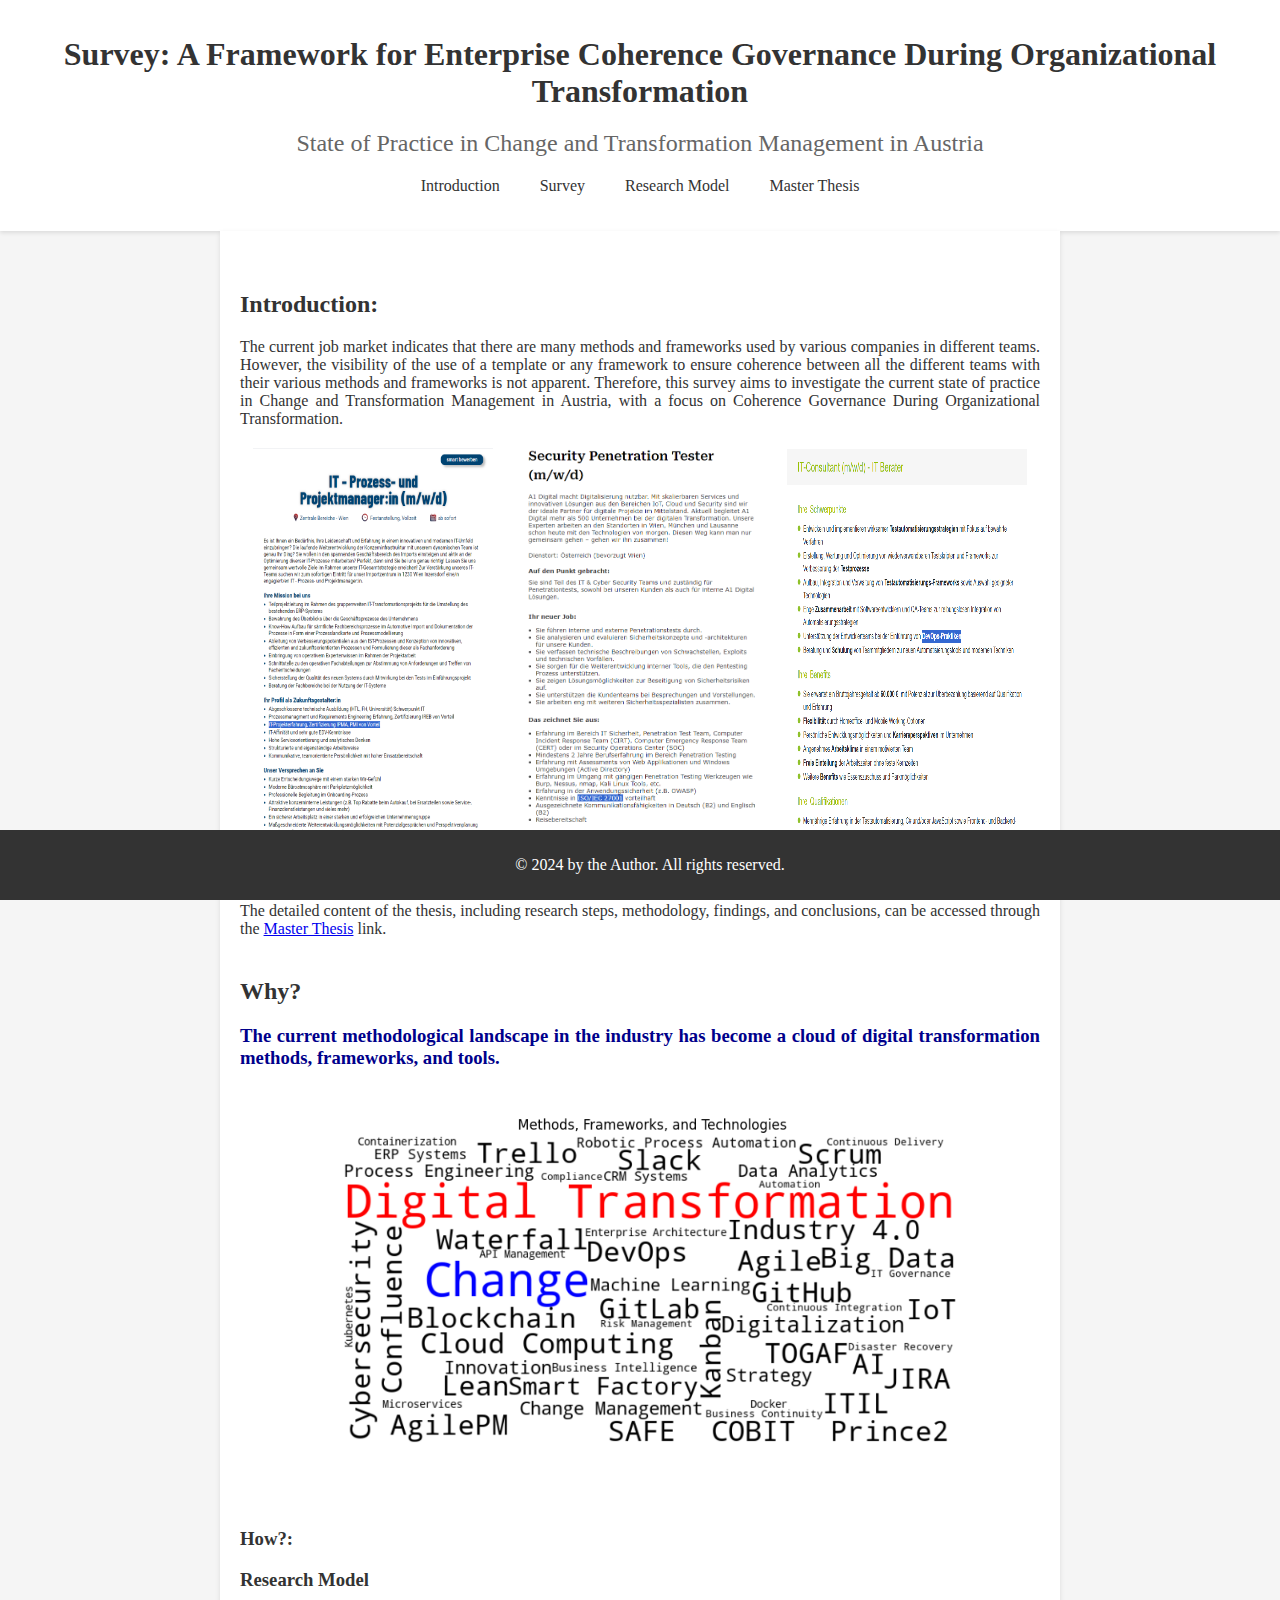
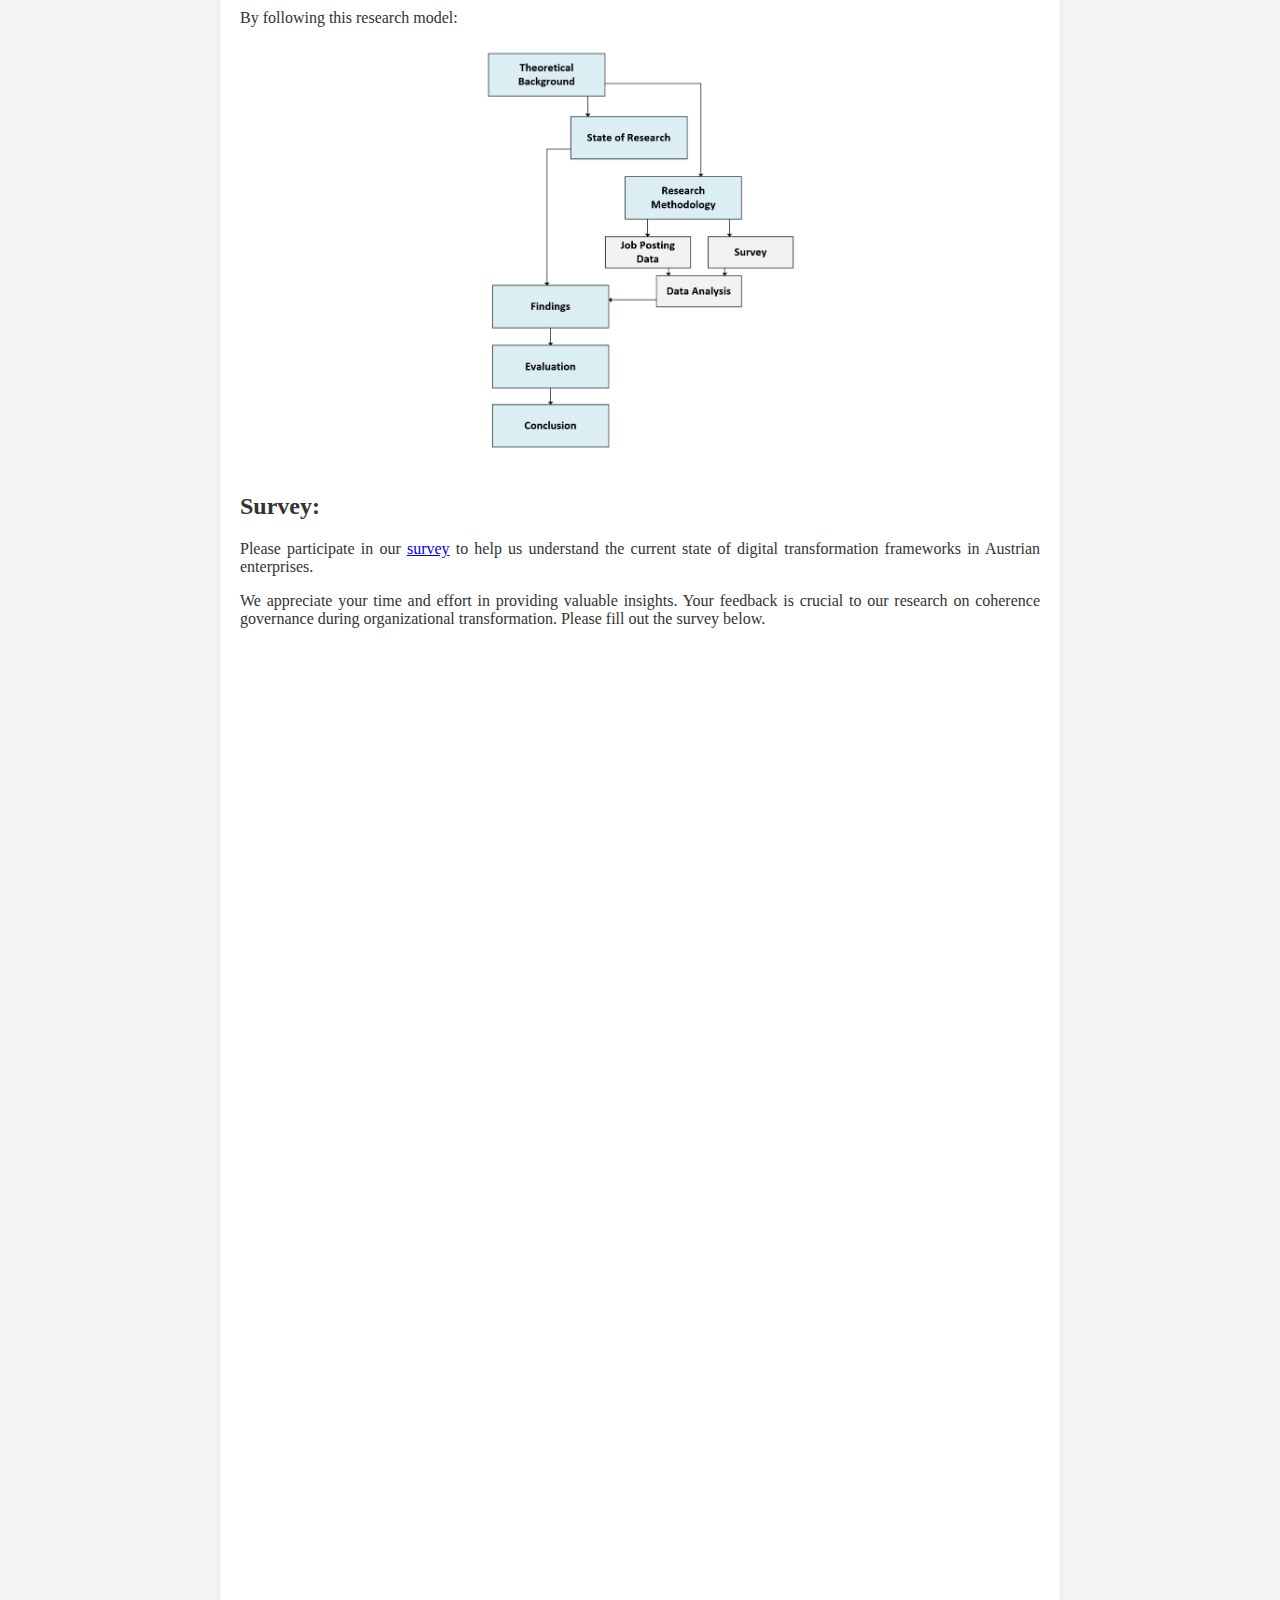
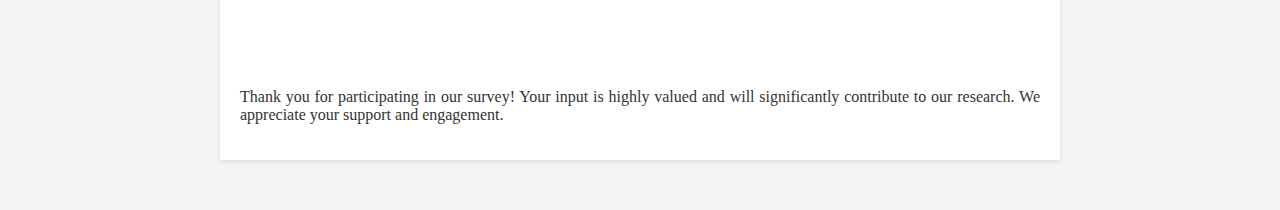
<file: index.html>
<!DOCTYPE html>
<html lang="en">
<head>
    <meta charset="UTF-8">
    <meta name="viewport" content="width=device-width, initial-scale=1.0">
    <title>Thesis Presentation</title>
    <link rel="stylesheet" href="styles.css">
</head>
<body>

<header>
    <h1>Survey: A Framework for Enterprise Coherence Governance During Organizational Transformation</h1>
    <h2>State of Practice in Change and Transformation Management in Austria</h2>
    <nav>
        <ul>
            <li><a href="#Introduction">Introduction</a></li>
            <li><a href="#survey">Survey</a></li>
            <li><a href="#How">Research Model</a></li>
            <li><a href="thesis.html">Master Thesis</a></li>
        </ul>
    </nav>
</header>

<main>
    <section id="Introduction">
        <h2>Introduction:</h2>
        <p>The current job market indicates that there are many methods and frameworks used by various companies in different teams. However, the visibility of the use of a template or any framework to ensure coherence between all the different teams with their various methods and frameworks is not apparent. Therefore, this survey aims to investigate the current state of practice in Change and Transformation Management in Austria, with a focus on Coherence Governance During Organizational Transformation.</p>

        <div class="screenshots">
            <img src="screenshot1.png" alt="Screenshot 1" onclick="openModal('screenshot1.png')">
            <img src="screenshot2.png" alt="Screenshot 2" onclick="openModal('screenshot2.png')">
            <img src="screenshot3.png" alt="Screenshot 3" onclick="openModal('screenshot3.png')">
        </div>
       
 <!-- 
        <p>This webpage provides an overview of the framework for enterprise coherence governance during organizational transformation, focusing on the state of practice in change and transformation management in Austria.</p>
       -->
        <p>The detailed content of the thesis, including research steps, methodology, findings, and conclusions, can be accessed through the <a href="thesis.html" target="_blank">Master Thesis</a> link.</p>
        
        <!-- 
        
        <h2>Does coherence have the same importance as methods, frameworks, and tools during change and digital transformation?</h2>
        <h2>Are the frameworks and methods required for IT jobs a limitation for collaboration and innovation, or do they facilitate them?</h2>
    -->
        <section id="wordcloud">
            <h2>Why?</h2>
            <h3>The current methodological landscape in the industry has become a cloud of digital transformation methods, frameworks, and tools.</h3>
            <img src="wordcloud.png" alt="Word Cloud of Digital Transformation Methods, Frameworks, and Tools">
        </section>
    </section>

    <section id="How">
        <h3>How?: </h3>
        <h3>Research Model</h3>
        <p>By following this research model:</p>
        <div class="model">
            <img src="research_model.png" alt="Research Model 1" onclick="openModal('research_model.png')">
        </div>
    </section>


    <section id="survey">
        <h2>Survey:</h2>
        <p>Please participate in our <a href="https://forms.gle/e34iR1zdcTEyZFTq6" target="_blank">survey</a> to help us understand the current state of digital transformation frameworks in Austrian enterprises.</p>
        <p>We appreciate your time and effort in providing valuable insights. Your feedback is crucial to our research on coherence governance during organizational transformation. Please fill out the survey below.</p>
        <iframe src="https://docs.google.com/forms/d/e/1FAIpQLSdDuRNSTRKsRC8NpqAphMui4AvdvBwOLk1qrx5K01z6OjaXCw/viewform?embedded=true" width="640" height="3070" frameborder="0" marginheight="0" marginwidth="0">Loading…</iframe>
    </section>
    <p>Thank you for participating in our survey! Your input is highly valued and will significantly contribute to our research. We appreciate your support and engagement.</p>


   <!-- removed parts 

    <section id="problem">
        <h3>Problem Statement</h3>
        <p>Background: Context for the problem being addressed.</p>
        <p>Problem: Specific problem definition.</p>
    </section>
    
    <section id="solution">
        <h3>Solution</h3>
        <p>Description: Detailed explanation of the proposed solution.</p>
        <p>Features: Key features of the solution.</p>
    </section>
    
    <section id="implementation">
        <h3>Implementation</h3>
        <p>Methodology: Steps or methods for implementation.</p>
        <p>Technologies: Technologies and tools used.</p>
    </section>
    
    <section id="benefits">
        <h3>Benefits</h3>
        <p>Impact: Anticipated impact of the solution.</p>
        <p>Advantages: Advantages over existing solutions.</p>
    </section>
    
    <section id="use-cases">
        <h3>Use Cases</h3>
        <p>Scenarios: Examples of where the solution can be applied.</p>
    </section>
    
    <section id="timeline">
        <h3>Timeline</h3>
        <p>Milestones: Key project milestones with dates.</p>
    </section>

    --> 


   
</main>

<footer>
    <p>© 2024 by the Author. All rights reserved.</p>
</footer>

<!-- The Modal -->
<div id="myModal" class="modal">
    <span class="close" onclick="closeModal()">&times;</span>
    <img class="modal-content" id="modal-img">
</div>

<script>
    function openModal(src) {
        document.getElementById('myModal').style.display = "block";
        document.getElementById('modal-img').src = src;
    }

    function closeModal() {
        document.getElementById('myModal').style.display = "none";
    }
</script>
</body>
</html>
</file>
<file: styles.css>
body {
    font-family: 'Georgia', serif;
    color: #333;
    margin: 0;
    padding-bottom: 50px; /* Space for the footer */
    background-color: #f5f5f5; /* Light background color for a paper-like feel */
}

header {
    padding: 20px;
    text-align: center;
    background-color: #ffffff; /* White background for header */
    box-shadow: 0 2px 4px rgba(0,0,0,0.1); /* Subtle shadow for depth */
}

header h1 {
    margin: 0.5em 0;
    font-size: 2em;
}

header h2 {
    font-size: 1.5em;
    font-weight: normal;
    color: #666;
}

nav ul {
    display: flex;
    justify-content: center;
    list-style: none;
    padding: 0;
    margin-top: 20px;
}

nav ul li {
    margin: 0 10px;
}

nav ul li a {
    text-decoration: none;
    color: #333;
    padding: 5px 10px;
    transition: background-color 0.3s, color 0.3s;
}

nav ul li a:hover, nav ul li a:focus {
    background-color: #007bff; /* Blue for contrast */
    color: #ffffff;
    border-radius: 5px; /* Rounded corners for a modern look */
}

main {
    padding: 20px;
    text-align: justify;
    max-width: 800px; /* Optimal line length for readability */
    margin: auto; /* Center the content */
    background-color: #ffffff; /* White background for main content */
    box-shadow: 0 2px 5px rgba(0,0,0,0.1); /* Consistency with header shadow */
}

section {
    margin: 40px 0;
}

footer {
    position: fixed;
    left: 0;
    bottom: 0;
    width: 100%;
    background-color: #333;
    color: white;
    text-align: center;
    padding: 10px;
}

/* Responsive adjustments for smaller screens */
@media (max-width: 768px) {
    nav ul {
        flex-direction: column;
        margin-top: 10px;
    }
    nav ul li {
        margin: 5px 0;
    }
}

#thesis-cover {
    text-align: center;
    margin: 40px 0;
}

#wordcloud img {
    display: block;
    margin: 0 auto;
    max-width: 100%;
    height: auto;
}

/* New styles for changing text color to dark blue */
#wordcloud h3 {
    color: darkblue;
}

.screenshots {
    display: flex;
    justify-content: space-around;
    margin-top: 20px;
}

.screenshots img {
    width: 30%;
    cursor: pointer;
    transition: transform 0.2s;
}

.screenshots img:hover {
    transform: scale(1.05);
}

/* Modal styles */
.modal {
    display: none;
    position: fixed;
    z-index: 1;
    padding-top: 60px;
    left: 0;
    top: 0;
    width: 100%;
    height: 100%;
    overflow: auto;
    background-color: rgb(0,0,0);
    background-color: rgba(0,0,0,0.9);
}

.modal-content {
    margin: auto;
    display: block;
    width: 80%;
    max-width: 700px;
}

.close {
    position: absolute;
    top: 15px;
    right: 35px;
    color: #f1f1f1;
    font-size: 40px;
    font-weight: bold;
    transition: 0.3s;
}

.close:hover,
.close:focus {
    color: #bbb;
    text-decoration: none;
    cursor: pointer;
}

.model img {
    max-width: 40%; /* Adjusted to make the image smaller */
    display: block;
    margin: 20px auto;
    cursor: pointer;
    transition: transform 0.2s;
}

.model img:hover {
    transform: scale(1.05);
}

/* Reduce space between survey iframe and the link */
#survey iframe {
    margin-bottom: 0;
    height: 1000px; /* Set a fixed height to minimize the space */
}

#survey p:last-child {
    margin-top: 0;
    margin-bottom: 0;
    padding-top: 10px;
}
</file>
